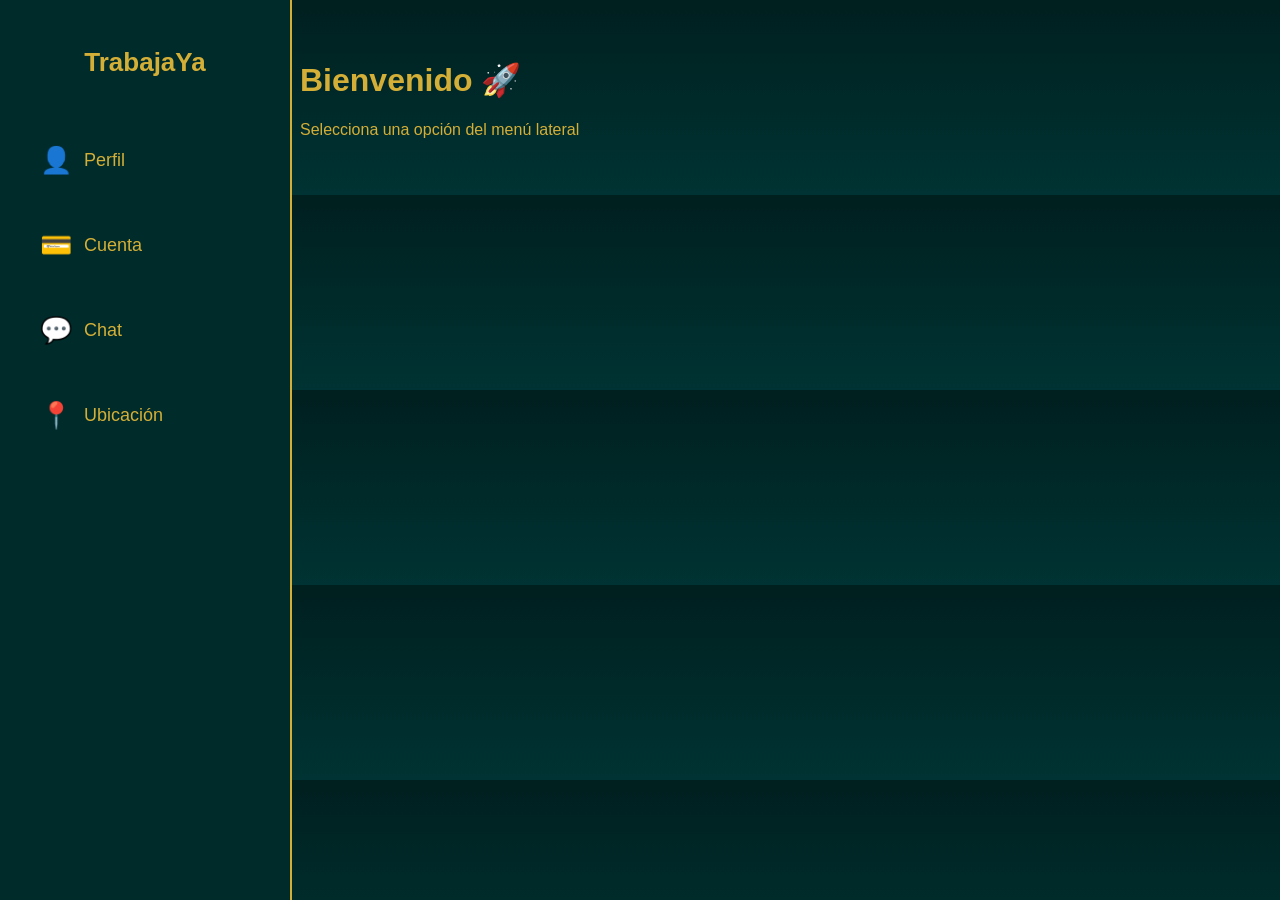
<file: index.html>
<!DOCTYPE html>
<html lang="es">
<head>
  <meta charset="UTF-8">
  <title>Inicio - Trabaja Ya</title>
  <link rel="stylesheet" href="css/styles.css">
</head>
<body>

<!-- MENÚ LATERAL -->
<div class="sidebar">

  <h2 class="logo">TrabajaYa</h2>

  <div class="menu-item">
    <span>👤</span> Perfil
  </div>

  <div class="menu-item">
    <span>💳</span> Cuenta
  </div>

  <div class="menu-item">
    <span>💬</span> Chat
  </div>

  <div class="menu-item">
    <span>📍</span> Ubicación
  </div>

</div>

<!-- CONTENIDO -->
<div class="contenido">
  <h1>Bienvenido 🚀</h1>
  <p>Selecciona una opción del menú lateral</p>
</div>

</body>
</html>
</file>
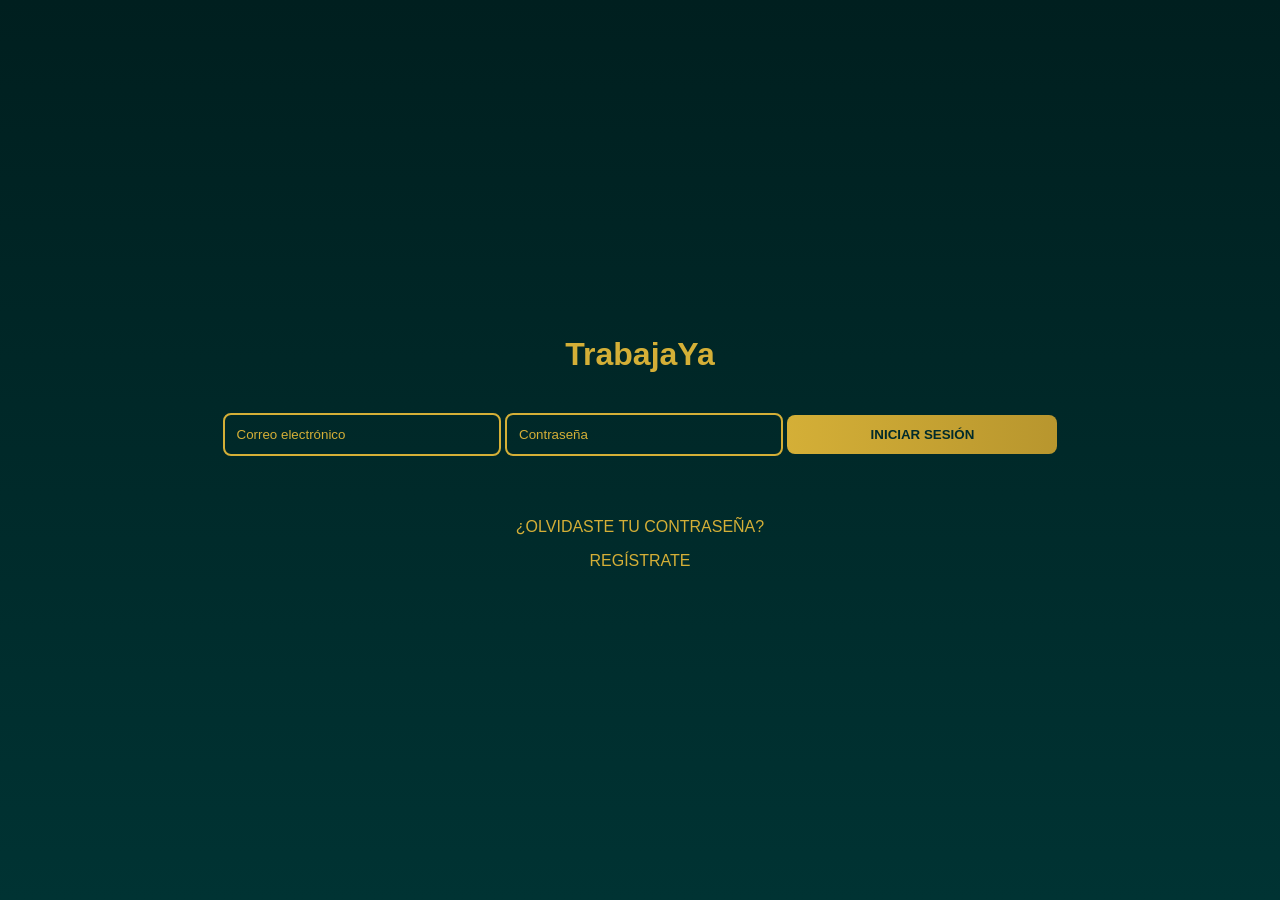
<file: login.html>
<!DOCTYPE html>
<html lang="es">
<head>
  <meta charset="UTF-8">
  <title>Login - Trabaja Ya</title>
  <link rel="stylesheet" href="css/styles.css">
</head>
<body>

<div class="login-container">

  <h1 class="titulo">TrabajaYa</h1>

  <form id="loginForm">

    <input type="email" id="correo" placeholder="Correo electrónico" required>

    <input type="password" id="password" placeholder="Contraseña" required>

    <button type="submit">INICIAR SESIÓN</button>

    <p id="error"></p>

  </form>

  <div class="extra-text">
    <p>¿OLVIDASTE TU CONTRASEÑA?</p>
    <p>REGÍSTRATE</p>
  </div>

</div>

<script src="js/login.js"></script>

</body>
</html>
</file>
<file: css/styles.css>
/* FONDO GENERAL */
body {
  margin: 0;
  font-family: Arial, sans-serif;
  background: linear-gradient(180deg, #001f1f, #003333);
  color: #d4af37;
}

/* LOGIN (se mantiene por si lo usas) */
.login-container {
  display: flex;
  flex-direction: column;
  justify-content: center;
  align-items: center;
  height: 100vh;
}

.titulo {
  font-size: 32px;
  margin-bottom: 30px;
}

input {
  width: 250px;
  padding: 12px;
  margin: 10px 0;
  border: 2px solid #d4af37;
  background: transparent;
  color: #d4af37;
  border-radius: 8px;
}

input::placeholder {
  color: #d4af37;
}

button {
  width: 270px;
  padding: 12px;
  background: linear-gradient(90deg, #d4af37, #b8962e);
  border: none;
  color: #002b2b;
  font-weight: bold;
  border-radius: 8px;
  margin-top: 10px;
  cursor: pointer;
}

#error {
  color: red;
  margin-top: 10px;
}

.extra-text {
  margin-top: 20px;
  text-align: center;
}

/* SIDEBAR */
.sidebar {
  position: fixed;
  left: 0;
  top: 0;
  width: 240px;
  height: 100vh;

  background: #002b2b;
  border-right: 2px solid #d4af37;

  display: flex;
  flex-direction: column;
  padding: 25px;
}

/* LOGO */
.logo {
  color: #d4af37;
  text-align: center;
  margin-bottom: 40px;
  font-size: 26px;
  font-weight: bold;
}

/* ITEMS */
.sidebar .menu-item {
  display: flex;
  align-items: center;

  font-size: 18px;
  padding: 15px;
  margin: 12px 0;

  border-radius: 10px;
  cursor: pointer;
  transition: 0.3s;

  color: #d4af37;
}

/* ICONOS */
.sidebar .menu-item span {
  font-size: 26px;
  margin-right: 12px;
}

/* HOVER */
.sidebar .menu-item:hover {
  background: #d4af37;
  color: #002b2b;
}

/* CONTENIDO */
.contenido {
  margin-left: 260px;
  padding: 40px;
}
</file>
